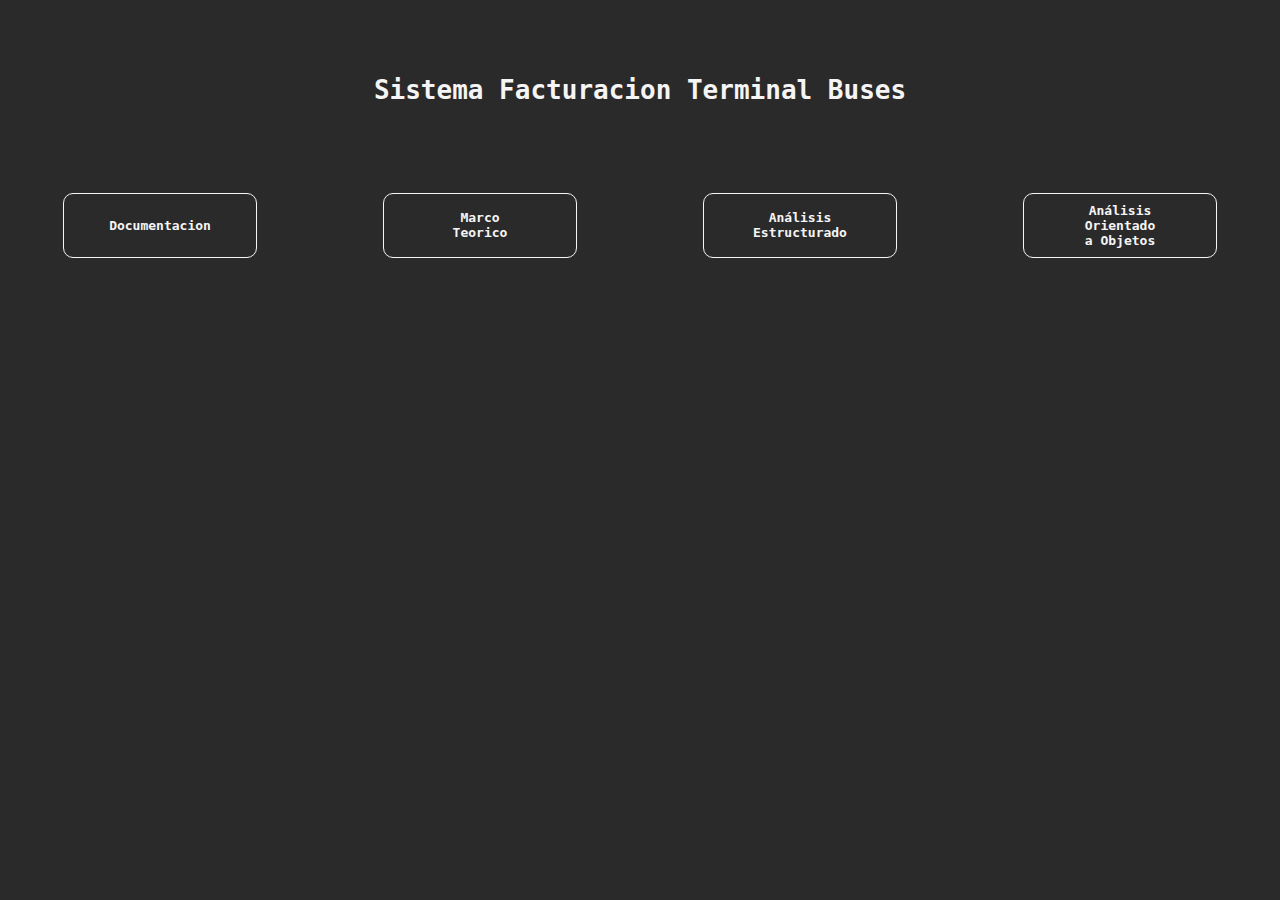
<file: index.html>
<!DOCTYPE html>
<html lang="en">
<head>
  <meta charset="UTF-8">
  <meta http-equiv="X-UA-Compatible" content="IE=edge">
  <meta name="viewport" content="width=device-width, initial-scale=1.0">
  <title>Facturacion Teminal Buses</title>
  <link rel="stylesheet" type="text/css" href="index.css">
</head>
<body id="body">
  <div class="flex" id="banner">
    <h1>Sistema Facturacion Terminal Buses</h1>
  </div>
  <div class="flex" id="menu">
    <div class="categoria" onclick="f1()">Documentacion</div>
    <div class="categoria" onclick="f2()">Marco<br>Teorico</div>
    <div class="categoria" onclick="f3()">Análisis<br>Estructurado</div>
    <div class="categoria" onclick="f4()">Análisis<br>Orientado<br>a Objetos</div>
  </div>
  <div class="flex" id="contenido">
    <iframe src="Tema\doc.html" frameborder="0" class="tema" id="doc"></iframe>
    <iframe src="Tema\mt.html" frameborder="0" class="tema" id="mt"></iframe>
    <iframe src="Tema\ae.html" frameborder="0" class="tema" id="ae"></iframe>
    <iframe src="Tema\aoo.html" frameborder="0" class="tema" id="aoo"></iframe>
  </div>
  <script src="index.js"></script>
</body>
</html>
</file>
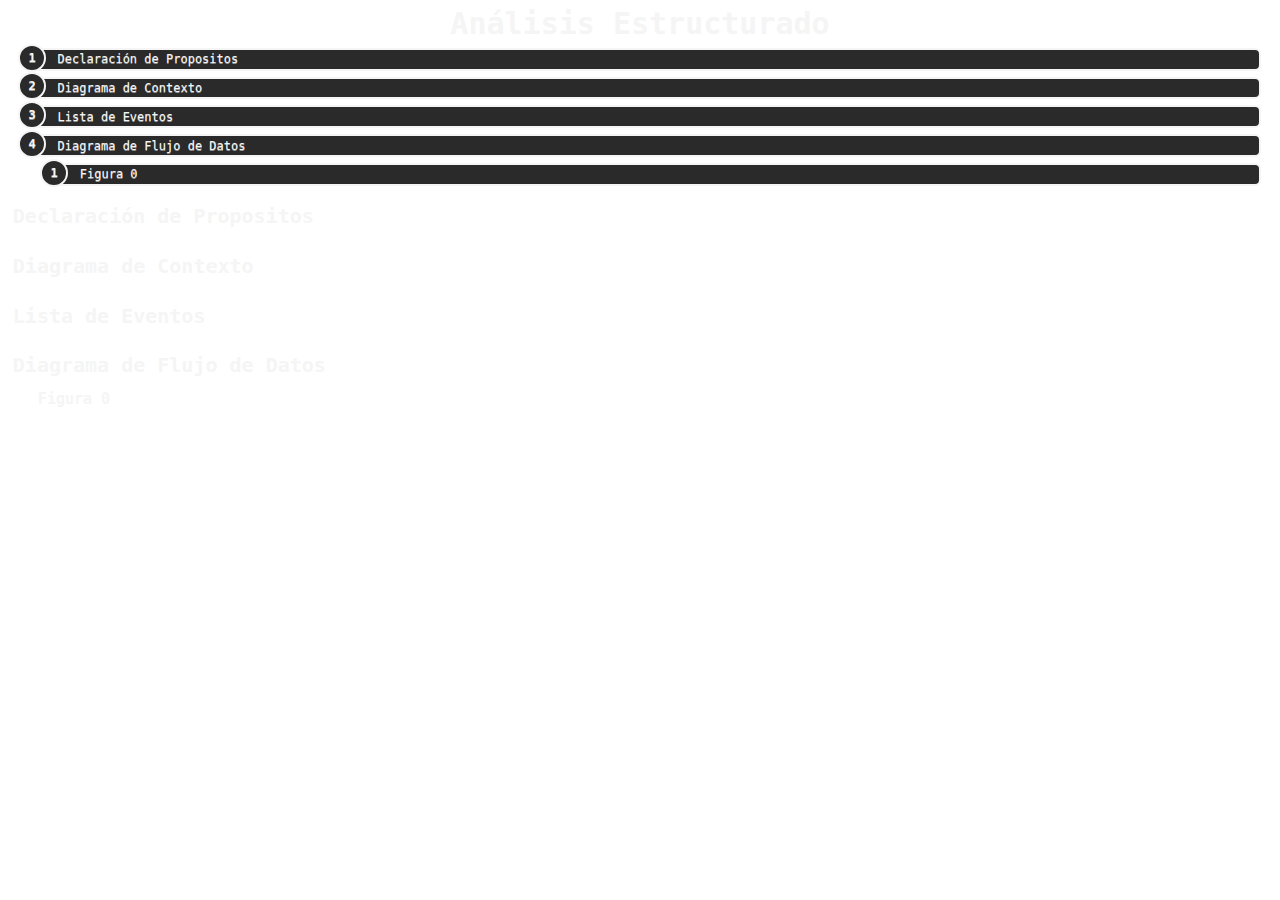
<file: Tema/ae.html>
<!DOCTYPE html>
<html lang="en">
<head>
  <meta charset="UTF-8">
  <meta http-equiv="X-UA-Compatible" content="IE=edge">
  <meta name="viewport" content="width=device-width, initial-scale=1.0">
  <title>Document</title>
  <link rel="stylesheet" type="text/css" href="tema.css">
</head>
<body>
  <h2 class="titulo">Análisis Estructurado</h2>
  <ol class="lista">
    <li><a href="#prop">Declaración de Propositos</a></li>
    <li><a href="#conte">Diagrama de Contexto</a></li>
    <li><a href="#eve">Lista de Eventos</a>
    <li><a href="#flujo">Diagrama de Flujo de Datos</a>
      <ol>
        <li><a href="#f0">Figura 0</a></li>
      </ol>
    </li>
  </ol>
  <div id="prop"class="ext">
    <h3 class="h">Declaración de Propositos</h3>
  </div>
  <div id="conte"class="ext">
    <h3 class="h">Diagrama de Contexto</h3>
  </div>
  <div id="eve"class="ext">
    <h3 class="h">Lista de Eventos</h3>
  </div>
  <div id="flujo" class="ext">
    <h3 class="h">Diagrama de Flujo de Datos</h3>
    <div id="f0" class="int"><h4 class="h">Figura 0</h4>
    </div>
  </div>
</body>
</html>
</file>
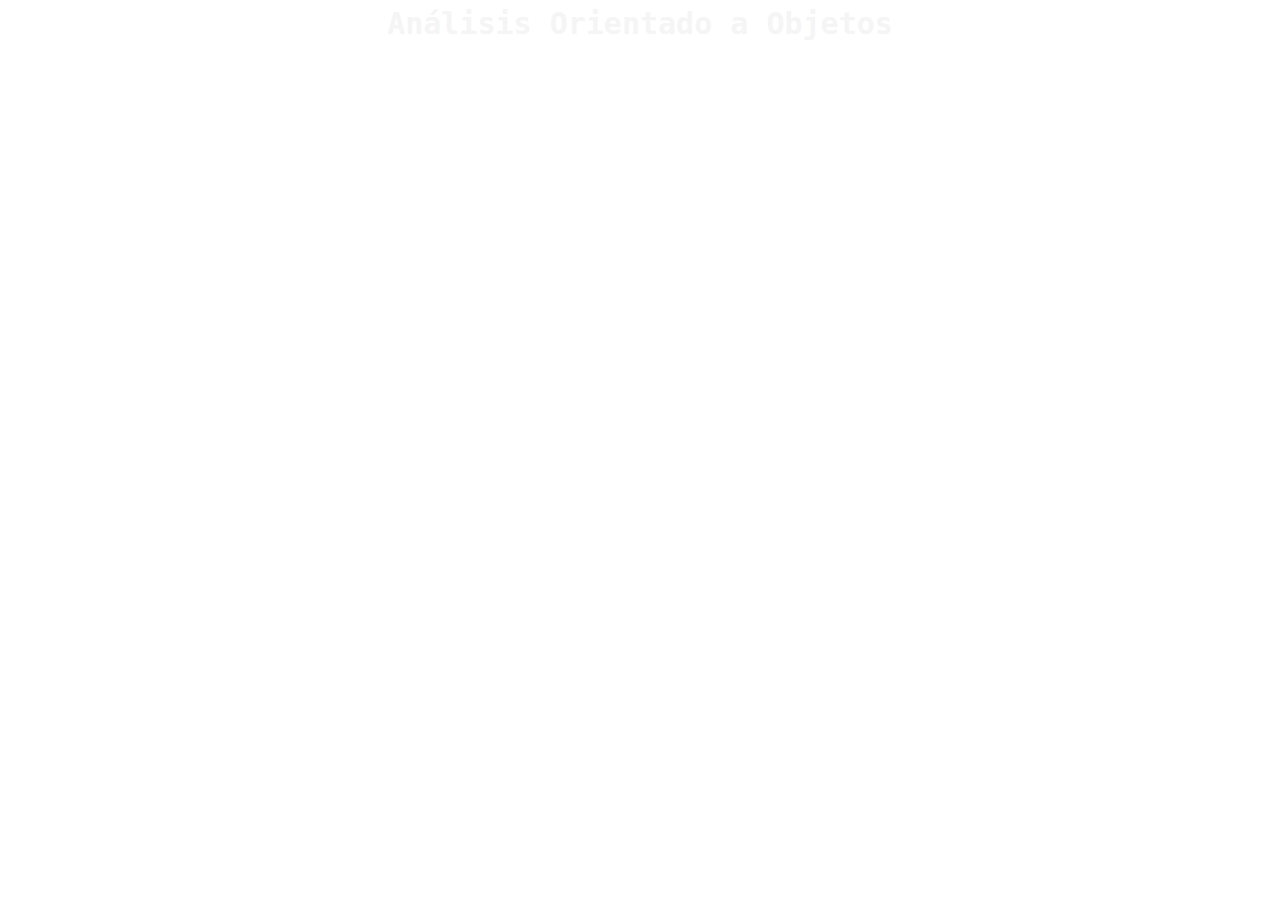
<file: Tema/aoo.html>
<!DOCTYPE html>
<html lang="en">
<head>
  <meta charset="UTF-8">
  <meta http-equiv="X-UA-Compatible" content="IE=edge">
  <meta name="viewport" content="width=device-width, initial-scale=1.0">
  <link rel="stylesheet" type="text/css" href="tema.css">
  <title>Document</title>
</head>
<body>
  <h2 class="titulo">Análisis Orientado a Objetos</h2>
</body>
</html>
</file>
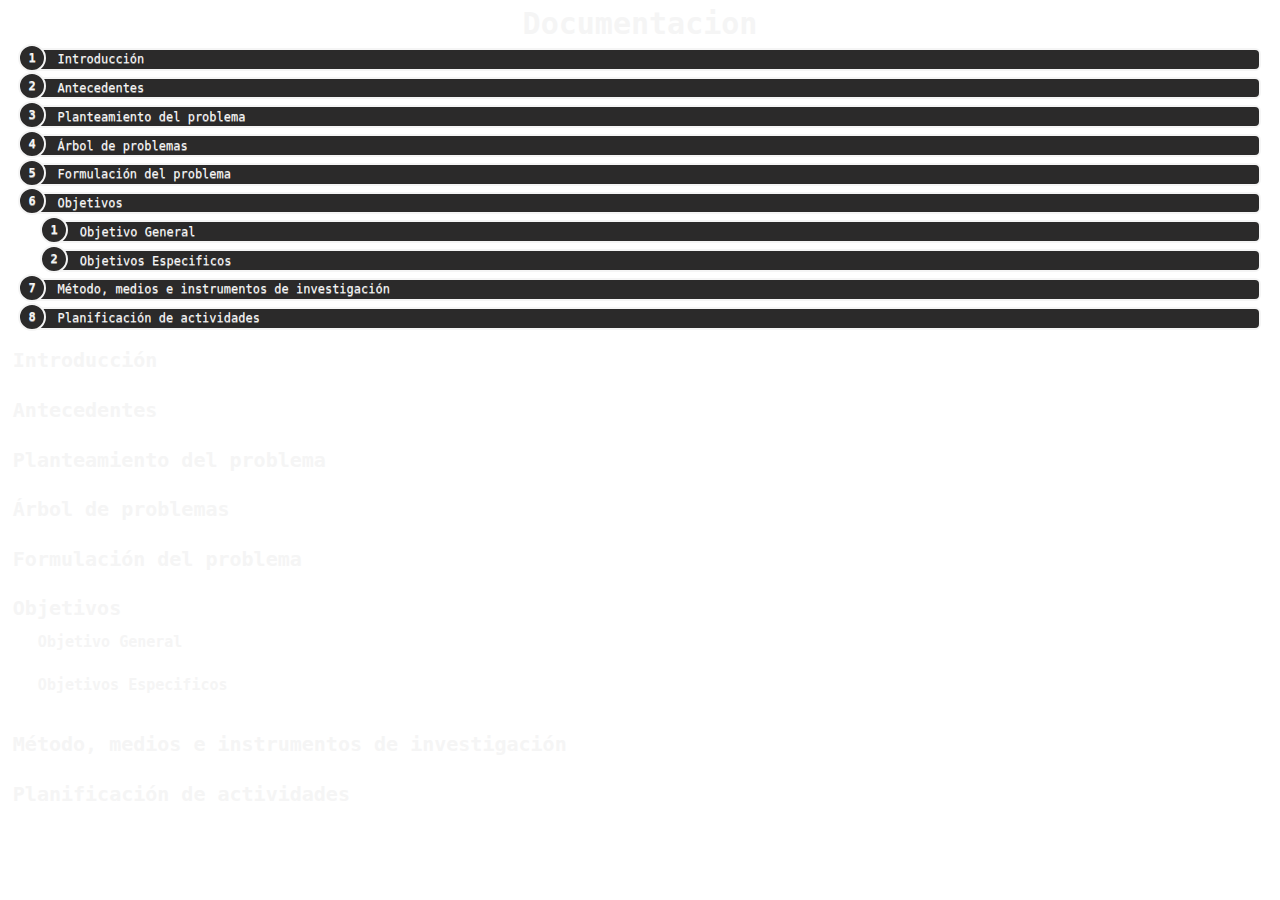
<file: Tema/doc.html>
<!DOCTYPE html>
<html lang="en">
<head>
  <meta charset="UTF-8">
  <meta http-equiv="X-UA-Compatible" content="IE=edge">
  <meta name="viewport" content="width=device-width, initial-scale=1.0">
  <title>Document</title>
  <link rel="stylesheet" type="text/css" href="tema.css">
</head>
<body>
  <h2 class="titulo">Documentacion</h2>
  <ol class="lista">
    <li><a href="#intro">Introducción</a></li>
    <li><a href="#ante">Antecedentes</a></li>
    <li><a href="#plan">Planteamiento del problema</a>
    <li><a href="#arbol">Árbol de problemas</a>
    <li><a href="#form">Formulación del problema</a>
    <li><a href="#obj">Objetivos</a>
      <ol>
        <li><a href="#gen">Objetivo General</a></li>
        <li><a href="#espe">Objetivos Especificos</a></li>
      </ol>
    </li>
    <li><a href="#metodo">Método, medios e instrumentos de investigación</a></li>
    <li><a href="#act">Planificación de actividades</a></li>
  </ol>
  <div id="intro" class="ext">
    <h3 class="h">Introducción</h3>
  </div>
  <div id="ante" class="ext">
    <h3 class="h">Antecedentes</h3>
  </div>
  <div id="plan" class="ext">
    <h3 class="h">Planteamiento del problema</h3>
  </div>
  <div id="arbol" class="ext">
    <h3 class="h">Árbol de problemas</h3>
  </div>
  <div id="form" class="ext">
    <h3 class="h">Formulación del problema</h3>
  </div>
  <div id="obj" class="ext">
    <h3 class="h">Objetivos</h3>
    <div id="gen" class="int"><h4 class="h">Objetivo General</h4></div>
    <div id="espe" class="int"><h4 class="h">Objetivos Especificos</h4></div>
  </div>
  <div id="metodo" class="ext">
    <h3 class="h">Método, medios e instrumentos de investigación</h3>
  </div>
  <div id="act" class="ext">
    <h3 class="h">Planificación de actividades</h3>
  </div>
</body>
</html>
</file>
<file: index.css>
* {
  margin: 0%;
  padding: 0%;
  font-family: monospace;
  color: whitesmoke;
}

body {
  background-color: #2b2a2a;
}

#banner {
  text-align: center;
  height: 20%;
  display: flex;
  text-align: center;
  align-items: center;
  justify-content: center;
}

#menu {
  height: 10%;
  width: 100%;
  display: flex;
  text-align: center;
  align-items: center;
  justify-content: space-around;
}

.categoria {
  height: 70%;
  width: 15%;
  font-weight: bold;
  display: flex;
  text-align: center;
  align-items: center;
  justify-content: center;
  border: 1px solid whitesmoke;
  border-radius: 10px;
  cursor: pointer;
  transition: 0.5s;
  white-space: nowrap;
  text-overflow: ellipsis;
  overflow: hidden;
}

.categoria:hover {
  background-color: whitesmoke;
  color: #2b2a2a;
}

#contenido {
  height: 70%;
  width: 100%;
}

.tema {
  width: 100%;
  height: 100%;
  display: none;
}
</file>
<file: Tema/tema.css>
* {
  margin: 0%;
  padding: 0;
  font-family: monospace;
  color: whitesmoke;
}

.titulo {
  text-align: center;
  margin: 0.5%;
  font-size: 30px;
}

ol {
  margin-left: 1%;
  margin-right: 1%;
  counter-reset: li;
  list-style: none;
  *list-style: decimal;
  font: 15px 'trebuchet MS', 'lucida sans';
  padding: 0;
  text-shadow: 0 1px 0 rgba(255,255,255,.5);
}

ol ol {
  margin: 0 0 0 1.5em;
}

.lista a{
  position: relative;
  display: block;
  padding: .2em .2em .2em 2em;
  *padding: .4em;
  margin: .5em;
  margin-left: 1.5%;
  background: #2b2a2a;
  color: whitesmoke;
  border: 2.5px solid whitesmoke;
  text-decoration: none;
  border-radius: .5em;
  transition: all .3s ease-out;
  font-size: 12px;
}

.lista a:hover{
  background: whitesmoke;
  color: #2b2a2a;
  border: 2.5px solid #2b2a2a;
}

.lista a:hover:before{
  transform: rotate(360deg);
  background: whitesmoke ;
  border: 2.5px solid #2b2a2a;
}

.lista a:before{
  content: counter(li);
  counter-increment: li;
  position: absolute;
  left: -1.3em;
  top: 50%;
  margin-top: -1.3em;
  background: #2b2a2a;
  height: 2em;
  width: 2em;
  line-height: 2em;
  border: 2.5px solid whitesmoke;
  text-align: center;
  font-weight: bold;
  border-radius: 2em;
  transition: all .3s ease-out;
}

.ext {
  padding: 1%;
}

.int {
  margin-left: 1%;
  padding: 1%;
}

h3.h {
  font-size: 20px;
}

h4.h {
  font-size: 15px;
}
</file>
